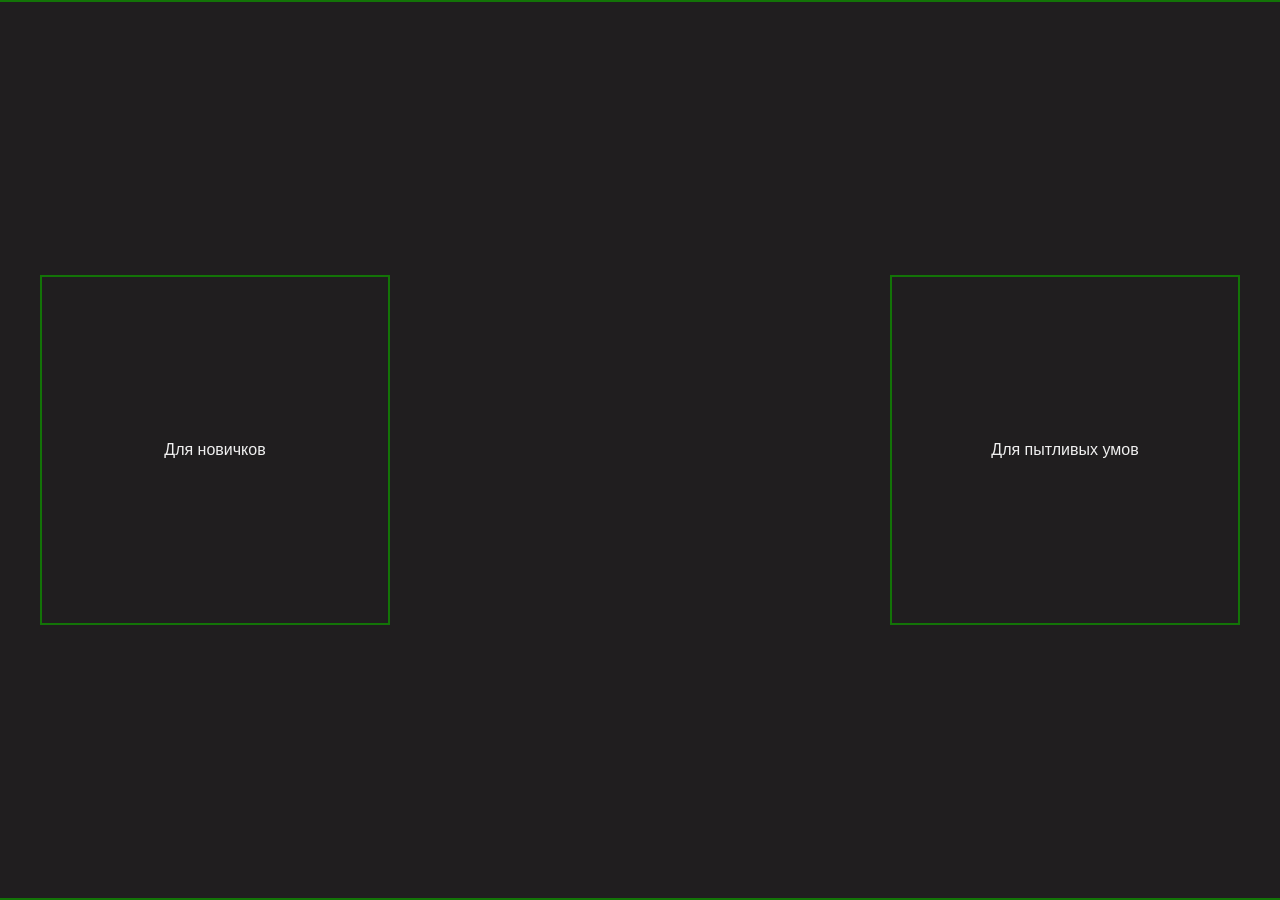
<file: Skryabin/index.html>
<!DOCTYPE html>
<html lang="en">
<head>
    <meta charset="UTF-8">
    <meta name="viewport" content="width=device-width, initial-scale=1.0">
    <link rel="stylesheet" href="resources/style.css">
    <title>Обработка событий</title>
</head>
<body>
    <div class="container" style="display: flex; flex-direction: row;">
        <!-- Ссылка на страницу с простыми примерами (для начинающих) -->
        <a href="page1.html" class="link_to_page">Для новичков</a>
        <!-- Ссылка на страницу с чутка сложными примерами -->
        <a href="page2.html" class="link_to_page">Для пытливых умов</a>
    </div>
</body>
</html>
</file>
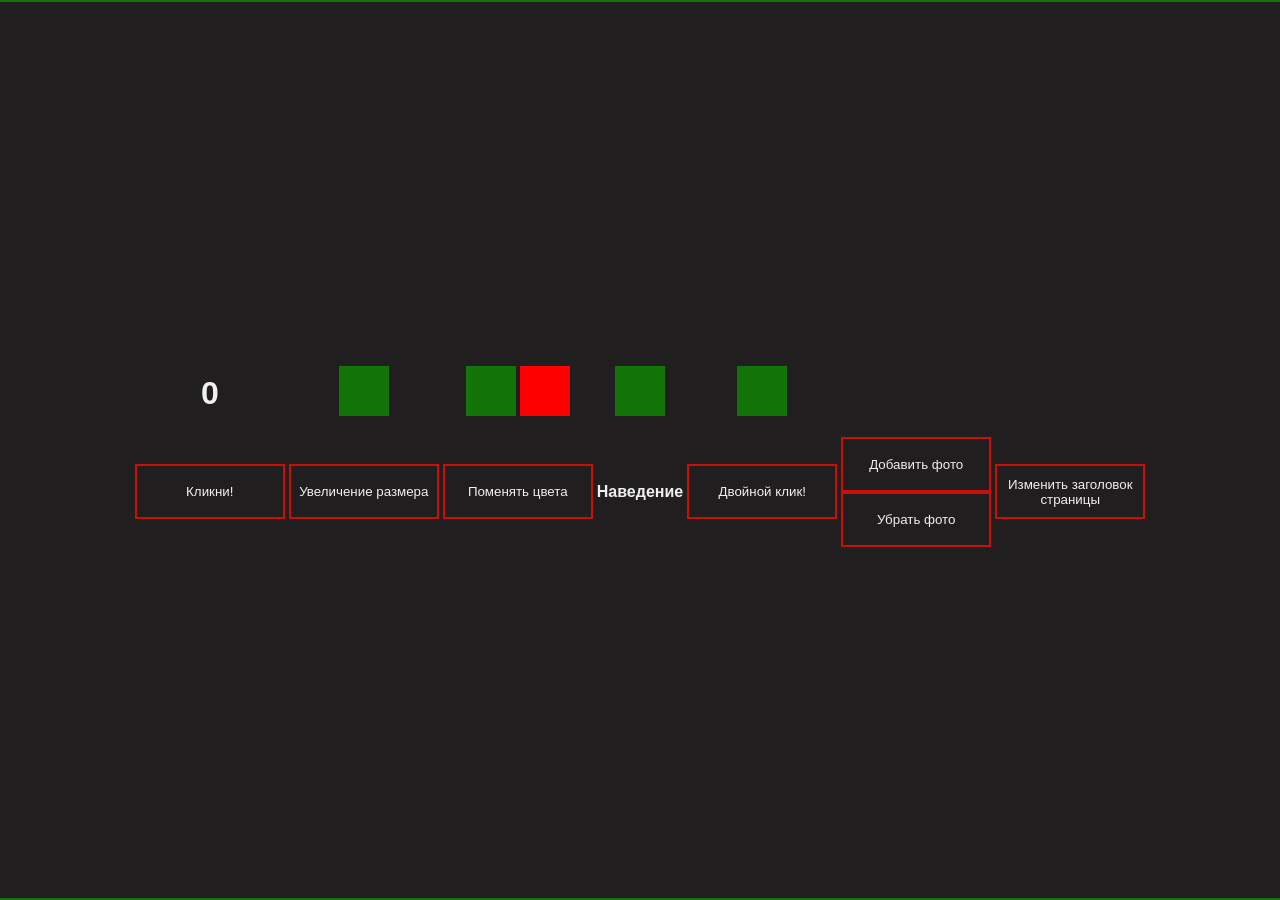
<file: Skryabin/page1.html>
<!DOCTYPE html>
<html lang="en">
<head>
    <meta charset="UTF-8">
    <meta name="viewport" content="width=device-width, initial-scale=1.0">
    <link rel="stylesheet" href="resources/style.css">
    <title>Лайт версия</title>
</head>
<body>
    <div class="container" style="justify-content: center;">
    <!-- Таблица, организующая расположение фигур и кнопок -->
    <table>
        <tr>
            <!-- Здесь отображается текущее значение счётчика -->
            <td><h1 class="counter">0</h1></td>
            
            <!-- Ячейка с первой фигурой (изменяемый размер) -->
            <!-- shape1 – размер меняется кнопкой "Увеличение размера" -->
            <td><div class="shape shape1"></div></td>
            
            <!-- Ячейка, содержащая две фигуры (обмен цветами) -->
            <td>
                <div class="shape shape2"></div>     <!-- shape2 – цвет меняется при обмене -->
                <div class="shape shape3" style="background-color: rgb(255, 0, 0);"></div> <!-- shape3 – изначально красный -->
            </td>
            
            <!-- Ячейка с фигурой для наведения мыши -->
            <!-- shape4 – меняет цвет при наведении -->
            <td><div class="shape shape4"></div></td>
            
            <!-- Ячейка с фигурой для двойного клика -->
            <!-- shape5 – скругление углов при обычном клике возврат при двойном -->
            <td><div class="shape shape5"></div></td>
        </tr>
        
        <!-- Кнопки управления -->
        <tr>
            <td><button class="btn-counter" id="movement">Кликни!</button></td> <!-- Увеличивает счётчик -->
            <td><button class="btn-increase" id="movement">Увеличение размера</button></td> <!-- Увеличивает/сбрасывает размер shape1 -->
            <td><button class="btn-change-color" id="movement">Поменять цвета</button></td> <!-- Меняет цвета shape2 и shape3 -->
            <td><h4>Наведение</h4></td>
            <td><button class="btn-double" id="movement">Двойной клик!</button></td> <!-- Скругляет углы shape5 -->
            <!-- Ячейка с двумя кнопками, расположенными вертикально (flex-колонка) -->
            <td style="display: flex; flex-direction: column;">
                <button class="btn-add-img" id="movement">Добавить фото</button> <!-- Устанавливает фоновое изображение -->
                <button class="btn-remove-img" id="movement">Убрать фото</button> <!-- Убирает фоновое изображение -->
            </td>
            <td><button class="btn-title" id="movement">Изменить заголовок страницы</button></td> <!-- Меняет текст в теге <title> -->
        </tr>
    </table>
</div>

<!-- Подключение JavaScript-файла с логикой обработки событий -->
<script src="resources/main-p1.js"></script>
</body>
</html>
</file>
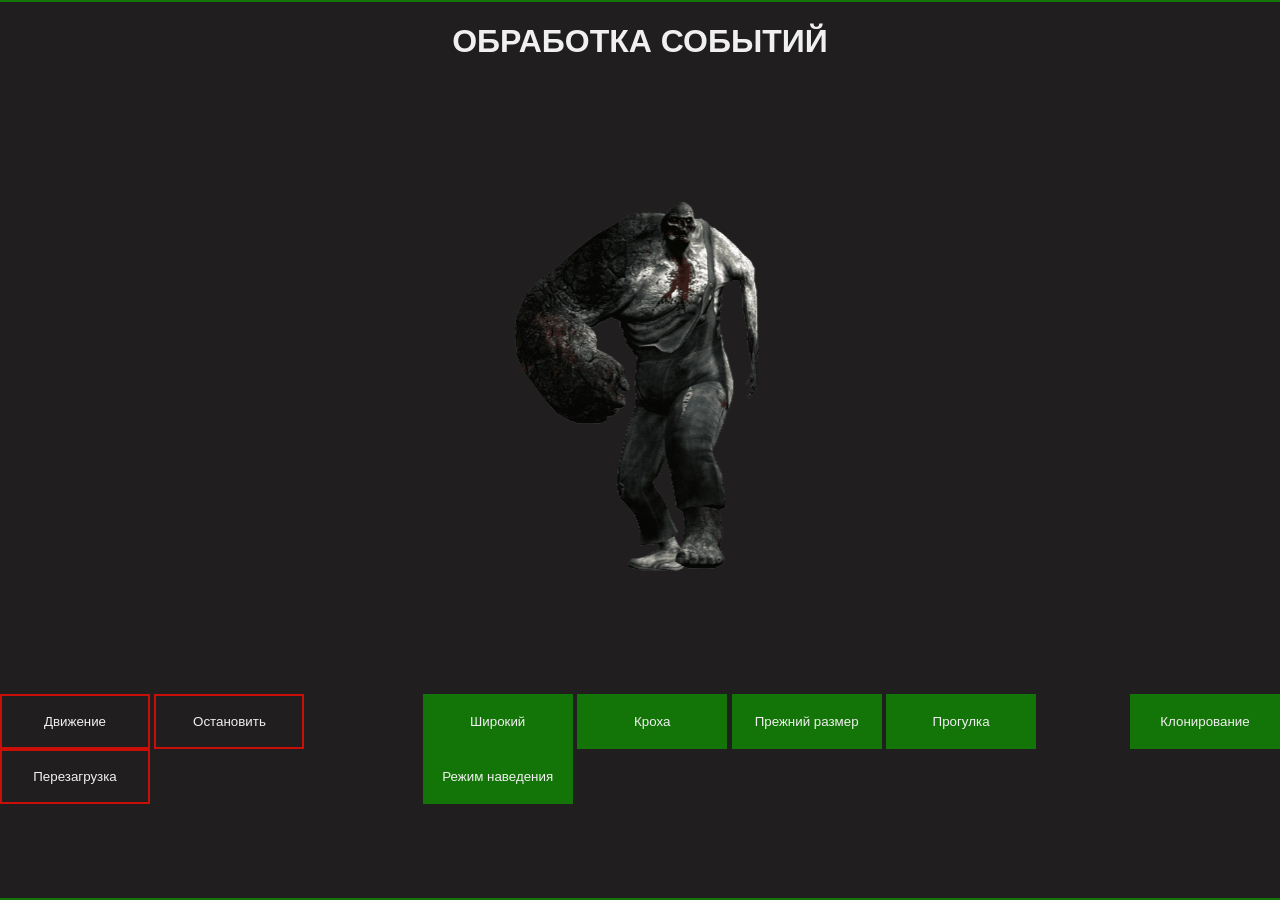
<file: Skryabin/page2.html>
<!DOCTYPE html>
<html lang="en">
<head>
    <meta charset="UTF-8">
    <meta name="viewport" content="width=device-width, initial-scale=1.0">
    <link rel="stylesheet" href="resources/style.css">
    <title>Chara run</title>
</head>
<body>
     <!-- Блок для пасхалки – изначально скрыт, появляется при особых условиях -->
    <div class="easter_egg"></div>

    <!-- Основной контейнер, ширина 100% от родителя -->
    <div class="container" style="width: 100%;">
        <h1>ОБРАБОТКА СОБЫТИЙ</h1>

        <!-- Блок с центральным изображением -->
        <div class="main">
            <img class="content_img" src="resources/img/Charger_stopped.png">
        </div>

        <!-- Панель с кнопками управления -->
        <div class="buttons">
            <!-- Первая группа кнопок (красная зона) -->
            <div class="red_area">
                <button class="btn-move" id="movement">Движение</button>
                <button class="btn-stop" id="movement">Остановить</button>
                <button class="btn-reset" id="movement">Перезагрузка</button>
            </div>

            <!-- Вторая группа кнопок (зелёная зона) -->
            <div class="green_area">
                <button class="btn-wide">Широкий</button>
                <button class="btn-tiny">Кроха</button>
                <button class="btn-old-size">Прежний размер</button>
                <button class="btn-moving">Прогулка</button>
                <button class="btn-hover">Режим наведения</button>
            </div>

            <!-- Третья группа кнопок (жёлтая зона) -->
            <div class="yellow_area">
                <button class="btn-cloning">Клонирование</button>
            </div>
        </div>
    </div>

    <!-- Подключение скрипта с основной логикой -->
    <script src="resources/main-p2.js"></script>
</body>
</html>
</file>
<file: Skryabin/resources/style.css>
@import url('https://fonts-online.ru/fonts/montserrat');

* {
    box-sizing: border-box;
    font-family: 'Montserrat', sans-serif;
}

*::before,
*::after {
    box-sizing: border-box;
}

a {
    text-decoration: none;
    font-size: 24;
    color: #f0f0f0;
}

h1, h2, h3, h4, h5 p {
    color: #f0f0f0;
}


body {
    margin: 0;
    padding : 0;
    text-decoration: none;
    font-size: 24;
    background-color: #201E1F;
    width: 100%;
    height: 100vh;
    border-bottom: rgb(19, 116, 7) 2px solid;
    border-top: rgb(19, 116, 7) 2px solid;
}

.container {
    margin: 0 auto;
    width: 1200px;
    height: 100%;
    display: flex;
    align-items: center;
    flex-direction: column;
    justify-content: space-between;
}

.main {
    height: 75%; width: 100%;
    display: flex;
    align-items: center;
    justify-content: center;
}

.main img {
    height: 400px;
}

.buttons {
    width: 100%; height: 25%;
    display: flex;
    flex-direction: row;
    justify-content: space-around;
}

#movement {
    background-color: transparent;
    border: 2px solid rgb(202, 15, 8);
}

#movement:active {
    background-color: rgb(255, 0, 0);
}

button {
    background-color: rgb(19, 116, 7);
    border: 0px;
    color: #f0f0f0;
    width: 150px; height: 55px;
    
    transition: all 0.2s ease;
}

button:active {
    background-color: rgb(33, 206, 10);
}

.link_to_page {
    width: 350px; height: 350px;
    border: 2px solid rgb(19, 116, 7);
    display: flex;
    justify-content: center;
    text-align: center;
    align-items: center;
}


td {
    text-align: center;
}

td div, td h1, td p {
  display: inline-block;
}

.shape {
    width: 50px; height: 50px;
    background-color: rgb(19, 116, 7);
}
</file>
